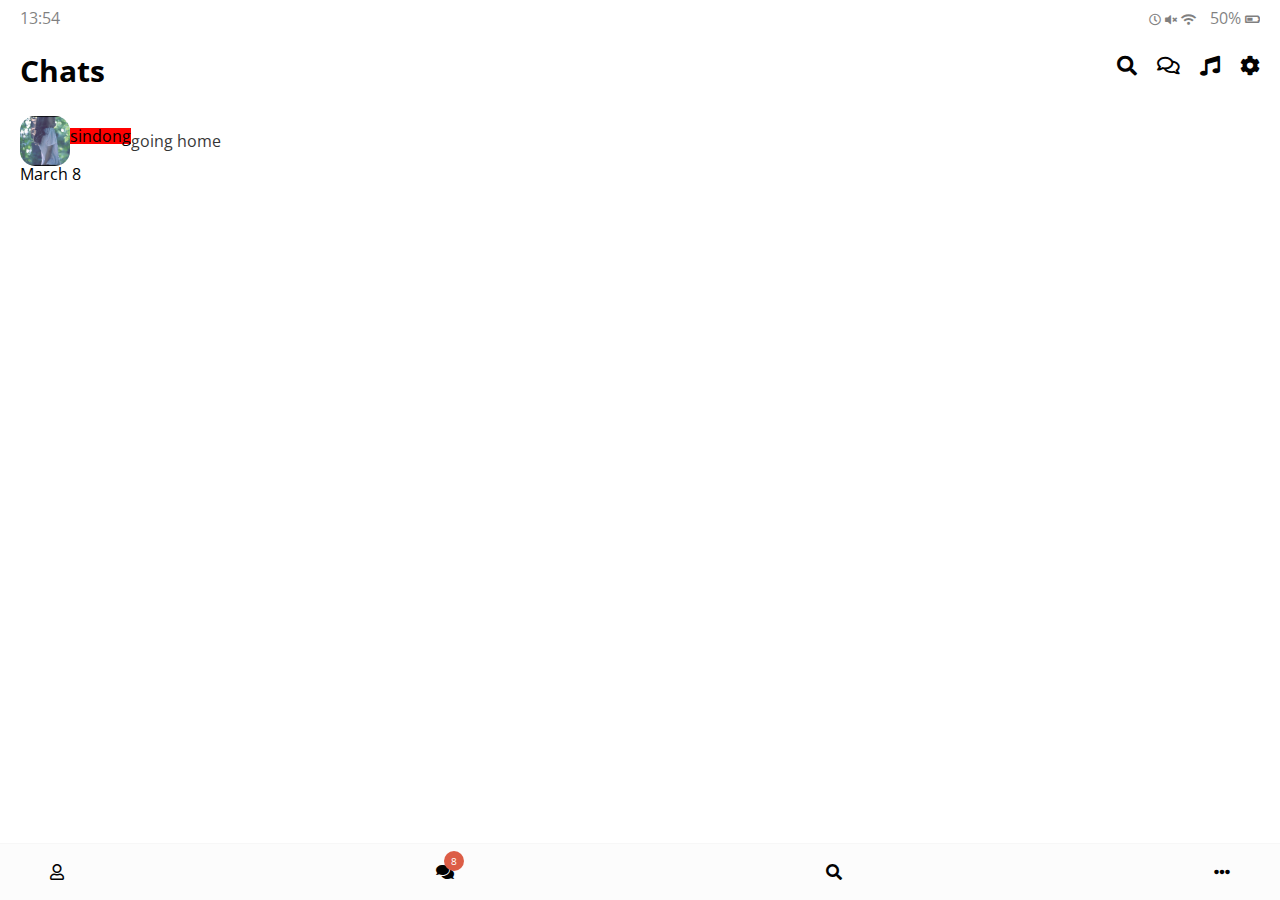
<file: index.html>
<!DOCTYPE html>
<html lang="en">
<head>
    <meta charset="UTF-8">
    <meta name="viewport" content="width=device-width, initial-scale=1.0">
    <meta http-equiv="X-UA-Compatible" content="ie=edge">
    <link rel="stylesheet" href="css/styles.css" />
    <link rel="stylesheet"
    href="https://use.fontawesome.com/releases/v5.9.0/css/all.css"">

    <title>Chats | Kakao Clone </title>
    <div class="status-bar">
        <div class="status-bar__column">
            <span class="status-bar__color">13:54</span>
        </div>
        <div class="status-bar__column">
            <i class="far fa-clock"></i>
            <i class="fas fa-volume-mute"></i>
            <i class="fas fa-wifi"></i>
            <span class="status-bar__battery-leverl">50%</span>
            <i class="fas fa-battery-half"></i>
        </div>
    </div>
</head>
    <header class="header">
       <div class="header__column-column">
           <h1 class="header__title">Chats</h1>
       </div>
       <div class="header__column-column">
           <span class="header__icon"><i class="fas fa-search"></i></span>
           <span class="header__icon"><i class="far fa-comments"></i></span>
           <span class="header__icon"><i class="fas fa-music"></i></span>
           <span class="header__icon"><i class="fas fa-cog"></i></span>
       </div>
    </header>

    <main class="chats">
            <ul class="chats__list">
                
                <li class="chats__chat chat">
                        <a href="chat.httml">
                        <div class="chats__chat friend friend--lg">
                                <div class="friend__column">
                                    <img src="images/sin.png" id= "images" class="g-friend__avatar>
                                    <div class="friend__content">
                                        <span class="friend__name">
                                            sindong
                                        </span>
                                        <span class="friend__bottom-text">
                                going home</span>
                  
                                        </div>
                                  </div>
                                  </div>
                                  <div class="firends__column">
                                     
                                          <span class="chat__timestamp">March 8</span>
                  
                                      
                                  </div>
                                </div>
                                </a>
                          </li>
            </ul>
        </main>
    

<nav class = "nav">
    <ul class="nav__list">
        <li class="nav__list-item"><a href="friends.html" class="nav__list-link"> <i class="far fa-user"></i>
        </a></li>
        <li class="nav__list-item"><a href="index.html" class="nav__list-link">
            <div class="nav__badge">8</div>
            <i class="fas fa-comments"></i>
        </a></li>
        <li class="nav__list-item"><a href="find.html" class="nav__list-link"><i class="fas fa-search"></i>
        </a></li>
        <li class="nav__list-item"><a href="more.html" class="nav__list-link"><i class="fas fa-ellipsis-h"></i>
        </a></li>
    </ul>
</nav>
<body>
    
</body>
</html>
</file>
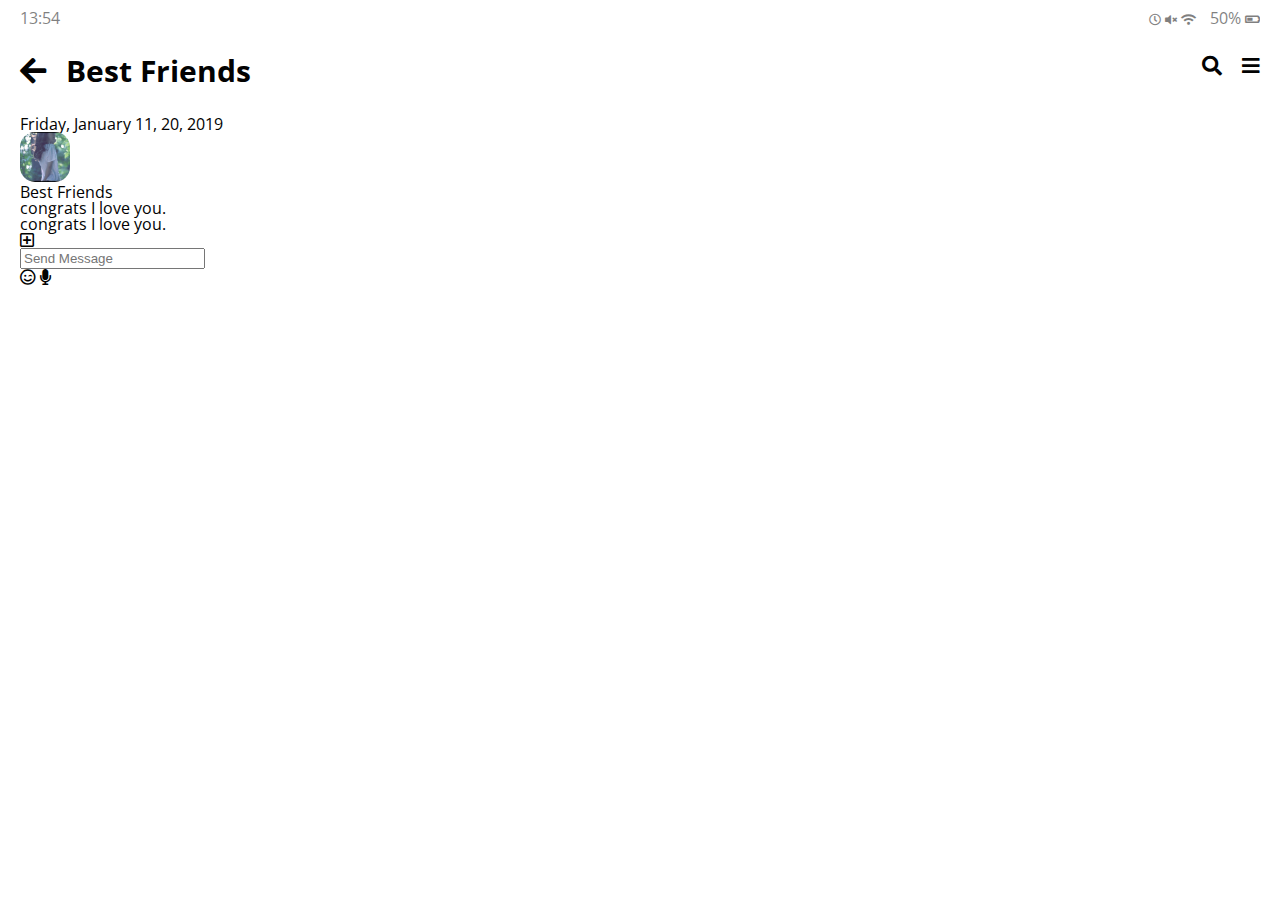
<file: chat.html>
<!DOCTYPE html>
<html lang="en">
<head>
    <meta charset="UTF-8">
    <meta name="viewport" content="width=device-width, initial-scale=1.0">
    <meta http-equiv="X-UA-Compatible" content="ie=edge">
    <link rel="stylesheet" href="css/styles.css" />
    <link rel="stylesheet"
    href="https://use.fontawesome.com/releases/v5.9.0/css/all.css"">
    <title>Chats| Kakao Clone </title>
    <div class="status-bar">
        <div class="status-bar__column">
            <span class="status-bar__color">13:54</span>
        </div>
        <div class="status-bar__column">
            <i class="far fa-clock"></i>
            <i class="fas fa-volume-mute"></i>
            <i class="fas fa-wifi"></i>
            <span class="status-bar__battery-leverl">50%</span>
            <i class="fas fa-battery-half"></i>

            
        </div>
    </div>

    <header class="header">
       <div class="header__column-column">
           
               <a href="index.html" class="header__back-btn">
                <i class="fas fa-arrow-left"></i>
               </a>
           <h1 class="header__title">Best Friends</h1>
       </div>
       <div class="header__column-column">
           <span class="header__icon">
               <i class="fas fa-search">

               </i>
            </span>
           <span class="header__icon"><i class="fas fa-bars"></i></span>
       </div>
    </header>
    <main class="chat">
        <ul class="chat__message">
            <span class="chat__timestamp">Friday, January 11, 20, 2019</span>
            <li class="incoming-message message">
                <img src="images/sin.png" id="images" class="g-avatar message__avatar" />
                <div class="message__content">
                    <span class="message__author">Best Friends</span>
                    <div class="message__bubble">
                        congrats I love you.
                    </div>
                </div>
                <span class="message__timestamp"> </span>
            </li>
            <li class="incoming-message message">
                <span class="message__timestamp"> </span>
                    <div class="message__content">
                        <div class="message__bubble">
                            congrats I love you.
                        </div>
                    </div>
                </li>
        </ul>
    </main>
    <div class="chat__write">
        <div class="chat__write-column">
            <i class="far fa-plus-square"></i>
        </div>
        <div class="chat__write-column"><input type="text" placeholder="Send Message" class="chat__write-input"></div>
        <div class="chat__write-column">
        <span class="chat__write-icon"><i class="far fa-smile-wink"></i></span>
        <span class="chat__write-icon"><i class="fas fa-microphone"></i></span>      
        </div>
    </div>
</head>
<body>
    
</body>
</html>
</file>
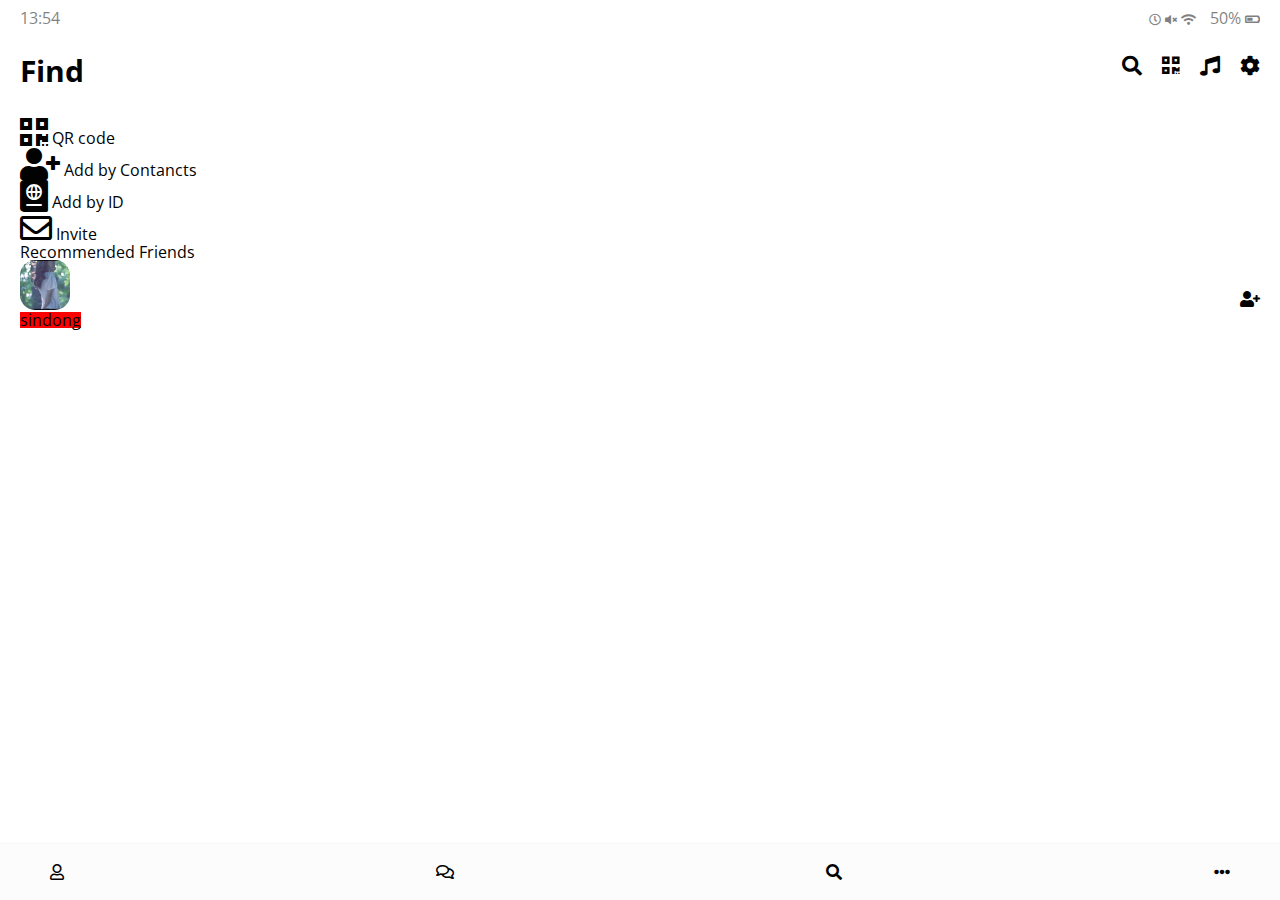
<file: find.html>
<!DOCTYPE html>
<html lang="en">
<head>
    <meta charset="UTF-8">
    <meta name="viewport" content="width=device-width, initial-scale=1.0">
    <meta http-equiv="X-UA-Compatible" content="ie=edge">
    <link rel="stylesheet"
    href="https://use.fontawesome.com/releases/v5.9.0/css/all.css"">
    <link rel="stylesheet" href="css/styles.css" />

    <title>Find | Kakao Clone </title>
    <div class="status-bar">
        <div class="status-bar__column">
            <span class="status-bar__color">13:54</span>
        </div>
        <div class="status-bar__column">
            <i class="far fa-clock"></i>
            <i class="fas fa-volume-mute"></i>
            <i class="fas fa-wifi"></i>
            <span class="status-bar__battery-leverl">50%</span>
            <i class="fas fa-battery-half"></i>

            
        </div>
    </div>

    <header class="header">
       <div class="header__column-column">
           <h1 class="header__title">Find</h1>
       </div>
       <div class="header__column-column">
           <span class="header__icon"><i class="fas fa-search"></i></span>
           <span class="header__icon"><i class="fas fa-qrcode"></i></span>
           <span class="header__icon"><i class="fas fa-music"></i></span>
           <span class="header__icon"><i class="fas fa-cog"></i></span>
       </div>
    </header>
    <main class="find">
        <header class="find__header">
            <ul class="find__header-list">
                <li class="find__header-btn header-btn">
                    <span class="header-btn__icon">
                        <i class="fas fa-qrcode fa-2x"></i>
                    </span>
                    <span class="header-btn__title">
                        QR code
                    </span>
                </li>
                <li class="find__header-btn header-btn">
                        <span class="header-btn__icon">
                            <i class="fas fa-user-plus fa-2x"></i>
                        </span>
                        <span class="header-btn__title">
                            Add by Contancts
                        </span>
                 </li>
                        <li class="find__header-btn header-btn">
                                <span class="header-btn__icon">
                                    <i class="fas fa-passport fa-2x"></i>
                                </span>
                                <span class="header-btn__title">
                                    Add by ID
                                </span>
                            </li>
                            <li class="find__header-btn header-btn">
                                    <span class="header-btn__icon">
                                        <i class="far fa-envelope fa-2x"></i>
                                    </span>
                                    <span class="header-btn__title">
                                        Invite
                                    </span>
                                </li> 
            </ul>
        </header>
        <ul class="recommended">
            <h5 class="find__title">
                Recommended Friends
            </h5>
            <li class="find__friend friend friend--lg">
                    <div class="friends__column">
      
                        <img src="images/sin.png" id="images" class="g-avatar friend__avatar>
                        <div class="friend__content">
                            <span class="friend__name">
                                sindong
                            </span>
                            
                      </div>
                      </div>
                      <div class="firends__column">
                          <div class="friends__Add-btn">
                              <i class="fas fa-user-plus"></i>
                          </div>
                      </div>
              </li>
        </ul>

    </main>
</head>
<nav class = "nav">
    <ul class="nav__list">
        <li class="nav__list-item"><a href="friends.html" class="nav__list-link"> <i class="far fa-user"></i>
        </a></li>
        <li class="nav__list-item"><a href="index.html" class="nav__list-link"><i class="far fa-comments"></i>
        </a></li>
        <li class="nav__list-item"><a href="find.html" class="nav__list-link"><i class="fas fa-search"></i>
        </a></li>
        <li class="nav__list-item"><a href="more.html" class="nav__list-link"><i class="fas fa-ellipsis-h"></i>
        </a></li>
    </ul>
</nav>
<body>
    
</body>
</html>
</file>
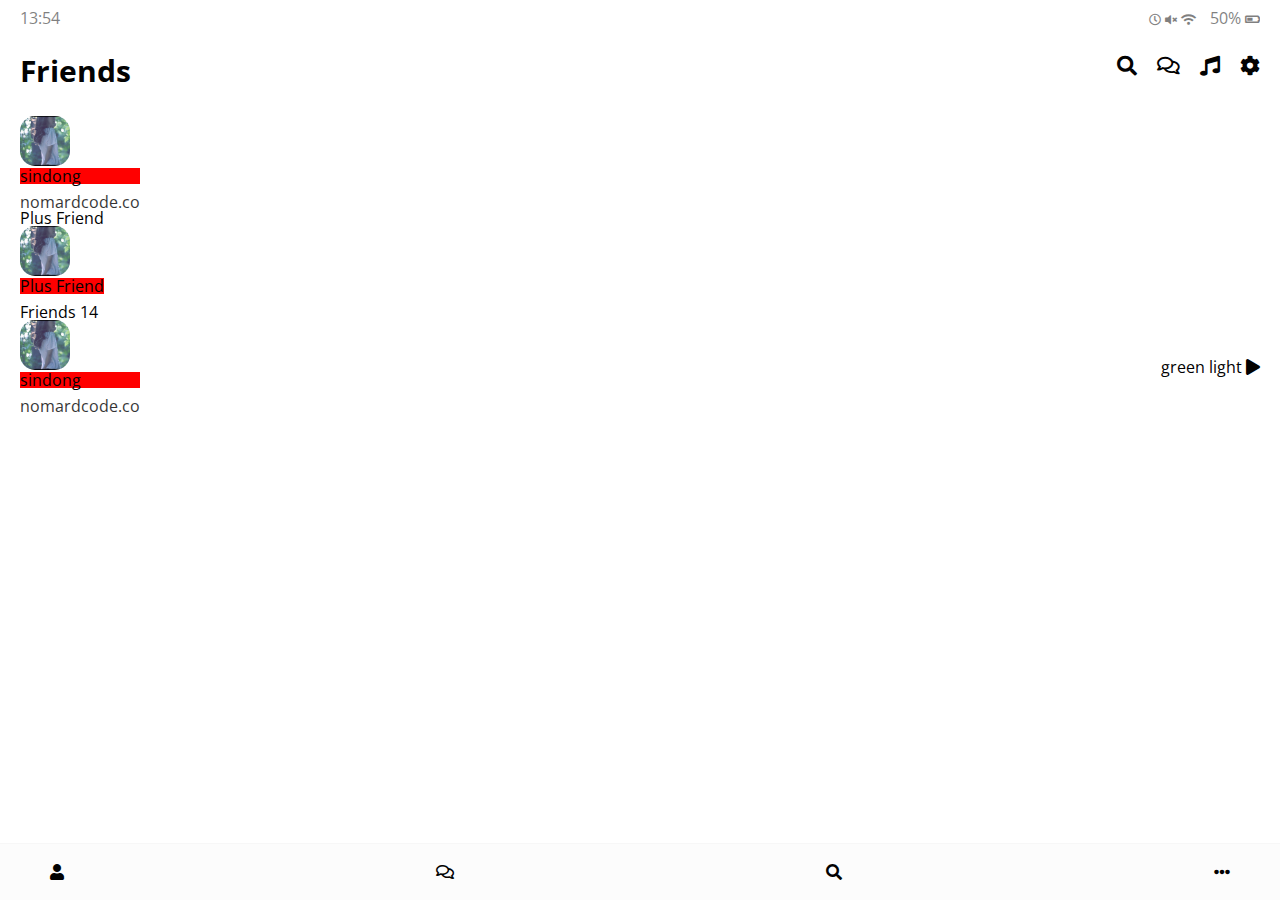
<file: friends.html>
<!DOCTYPE html>
<html lang="en">
<head>
    <meta charset="UTF-8">
    <meta name="viewport" content="width=device-width, initial-scale=1.0">
    <meta http-equiv="X-UA-Compatible" content="ie=edge">
    <link rel="stylesheet"
    href="https://use.fontawesome.com/releases/v5.9.0/css/all.css"">
    <link rel="stylesheet" href="css/styles.css" />

    <title>Friends | Kakao Clone </title>
    <div class="status-bar">
        <div class="status-bar__column">
            <span class="status-bar__color">13:54</span>
        </div>
        <div class="status-bar__column">
            <i class="far fa-clock"></i>
            <i class="fas fa-volume-mute"></i>
            <i class="fas fa-wifi"></i>
            <span class="status-bar__battery-leverl">50%</span>
            <i class="fas fa-battery-half"></i>

            
        </div>
    </div>

    <header class="header">
       <div class="header__column-column">
           <h1 class="header__title">Friends</h1>
       </div>
       <div class="header__column-column">
           <span class="header__icon"><i class="fas fa-search"></i></span>
           <span class="header__icon"><i class="far fa-comments"></i></span>
           <span class="header__icon"><i class="fas fa-music"></i></span>
           <span class="header__icon"><i class="fas fa-cog"></i></span>
       </div>
    </header>
    <main class="friends">

    <header class="friends__header">
            <div class="friends__friend friend friend--lg">
                <div class="friends__column">

                    <img src="images/sin.png" id="images" class="friends__avatar>
                    <div class="friend__content">
                        <span class="friend__name">
                            sindong
                        </span>
                        <span class="friend__status">
                            nomardcode.co
                        </span>
                    </div>
                </div>
                </div>
            </main>

    </header>
    <div class="friends__plus">
        <h4 class="friends__title">
            Plus Friend
        </h4>
        <div class="friends__friend friend">
            <div class="friends__column">

                <img src="images/sin.png" id="images" class="friends__avatar>
                <div class="friend__content">
                    <span class="friend__name">
                        Plus Friend
                    </span>
                    
                </div>
            </div>
            
    </div>
        <ul class="friends__list">
          <h5 class="friends__title">Friends 14</h5>
          <li class="friends__friend friend friend--lg">
              <div class="friends__column">

                  <img src="images/sin.png" id="images" class="friends__avatar>
                  <div class="friend__content">
                      <span class="friend__name">
                          sindong
                      </span>
                      <div class="friend__status">
                          <span> 
                                nomardcode.co
                        </span>

                      </div>
                </div>
                </div>
                <div class="firends__column">
                    <div class="friends__noew-listening">
                        <span>
                            green light
                        </span>
                        <i class="fas fa-play"></i>

                    </div>
                </div>
        </li>
        </ul>
</head>
<nav class = "nav">
    <ul class="nav__list">
        <li class="nav__list-item"><a href="friends.html" class="nav__list-link"> <i class="fas fa-user"></i>
        </a></li>
        <li class="nav__list-item"><a href="index.html" class="nav__list-link"><i class="far fa-comments"></i>
        </a></li>
        <li class="nav__list-item"><a href="find.html" class="nav__list-link"><i class="fas fa-search"></i>
        </a></li>
        <li class="nav__list-item"><a href="more.html" class="nav__list-link"><i class="fas fa-ellipsis-h"></i>
        </a></li>
    </ul>
</nav>
<body>
    
</body>
</html>
</file>
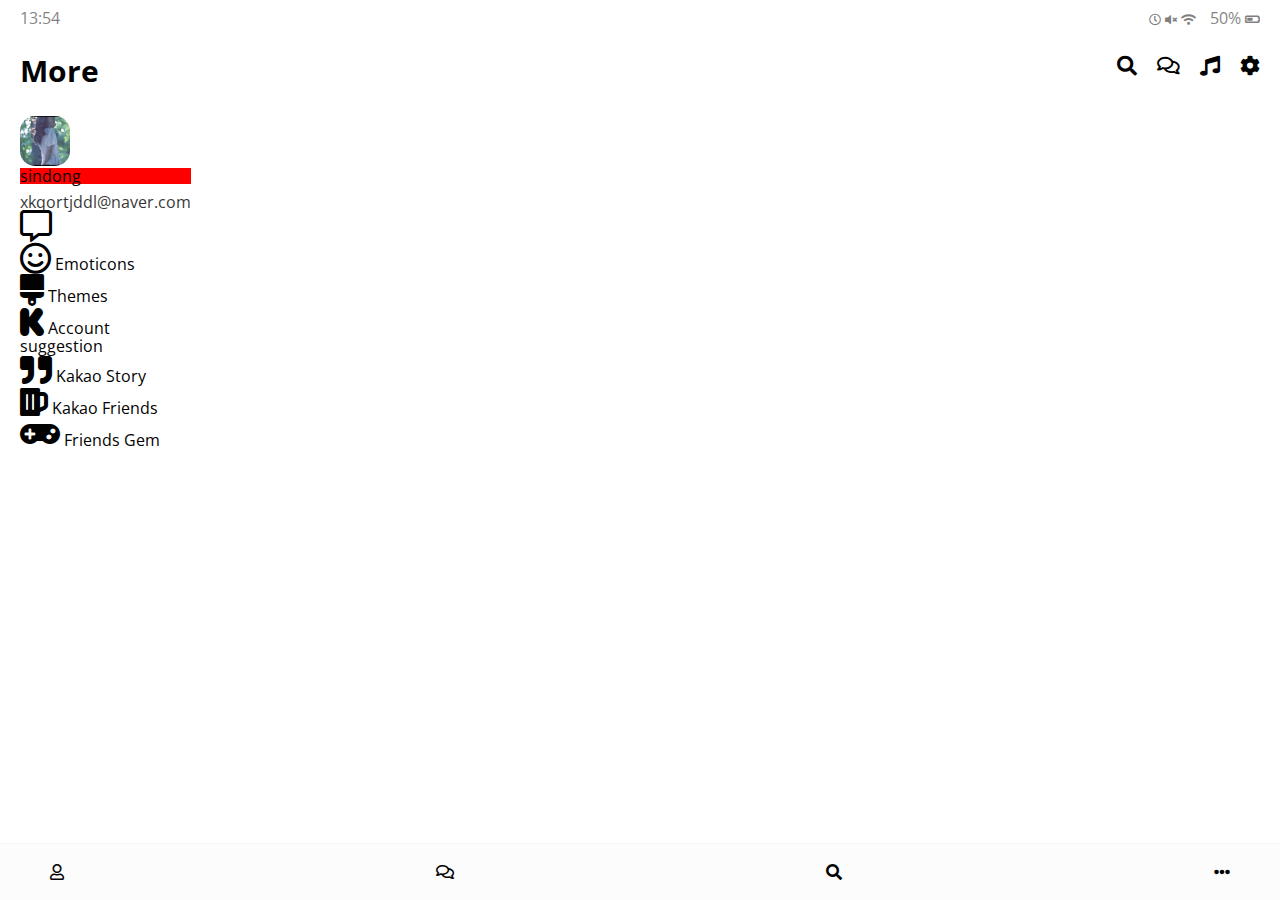
<file: more.html>
<!DOCTYPE html>
<html lang="en">
<head>
    <meta charset="UTF-8">
    <meta name="viewport" content="width=device-width, initial-scale=1.0">
    <meta http-equiv="X-UA-Compatible" content="ie=edge">
    <link rel="stylesheet"
    href="https://use.fontawesome.com/releases/v5.9.0/css/all.css"">
    <link rel="stylesheet" href="css/styles.css" />

    <title>More | Kakao Clone </title>
    <div class="status-bar">
        <div class="status-bar__column">
            <span class="status-bar__color">13:54</span>
        </div>
        <div class="status-bar__column">
            <i class="far fa-clock"></i>
            <i class="fas fa-volume-mute"></i>
            <i class="fas fa-wifi"></i>
            <span class="status-bar__battery-leverl">50%</span>
            <i class="fas fa-battery-half"></i>

            
        </div>
    </div>

    <header class="header">
       <div class="header__column-column">
           <h1 class="header__title">More</h1>
       </div>
       <div class="header__column-column">
           <span class="header__icon"><i class="fas fa-search"></i></span>
           <span class="header__icon"><i class="far fa-comments"></i></span>
           <span class="header__icon"><i class="fas fa-music"></i></span>
           <span class="header__icon">
               <a href="settings.html">
               <i class="fas fa-cog"></i>
            </a>
        </span>
           
       </div>
    </header>
    <main class="more">
        <header class="more__header">
                <div class="friends__friend friend friend--lg">
                        <div class="friends__column">
          
                            <img src="images/sin.png" id="images" class="g-avatar friend__avatar>
                            <div class="friend__content">
                                <span class="friend__name">
                                    sindong
                                </span>
                                <span class="friend__status">
                                    xkqortjddl@naver.com
                                </span>
                          </div>
                          </div>
                          <div class="firends__column">
                              <i class="far fa-comment-alt fa-2x"></i>
                          </div>
                </div>
                <ul class="more__list">
                    <li class="more__btn">
                    <span class="more__btn-icon">
                    <i class="far fa-smile fa-2x"></i>
                    </span>
                    <span class="more__btn-title">
                    Emoticons
                    </span>
                </li>
                <li class="more__btn">
                        <span class="more__btn-icon">
                        <i class="fas fa-brush fa-2x"></i>
                        </span>
                        <span class="more__btn-title">
                        Themes
                        </span>
                    </li>
                    <li class="more__btn">
                            <span class="more__btn-icon">
                            <i class="fab fa-kickstarter-k fa-2x"></i>
                            </span>
                            <span class="more__btn-title">
                            Account
                            </span>
                        </li>
                </ul>
        </header>
        <section class="more__suggestions">
            <h5 class="more__title">suggestion</h5>
            <ul class="more__suggestions-list">
                <li class="more__suggestions suggestion">
                   <span class="suggestions__icons">
                    <i class="fas fa-quote-right fa-2x"></i>
                    </span>
                        <span class="suggestion__title">
                            Kakao Story
                        </span>
                    
                </li>
                <li class="more__suggestions suggestion">
                        <span class="suggestions__icons">
                            <i class="fas fa-beer fa-2x"></i>
                            </span>
                            <span class="suggestion__title">
                                Kakao Friends
                            </span>
                        
                    </li>
                    <li class="more__suggestions suggestion">
                            <span class="suggestions__icons">
                                <i class="fas fa-gamepad fa-2x"></i>
                                </span>
                                <span class="suggestion__title">
                                    Friends Gem
                                </span>
                        
                        </li>
            </ul>
        </section>
    </main>
</head>
<nav class = "nav">
    <ul class="nav__list">
        <li class="nav__list-item"><a href="friends.html" class="nav__list-link"> <i class="far fa-user"></i>
        </a></li>
        <li class="nav__list-item"><a href="index.html" class="nav__list-link"><i class="far fa-comments"></i>
        </a></li>
        <li class="nav__list-item"><a href="find.html" class="nav__list-link"><i class="fas fa-search"></i>
        </a></li>
        <li class="nav__list-item"><a href="more.html" class="nav__list-link"><i class="fas fa-ellipsis-h"></i>
        </a></li>
    </ul>
</nav>
<body>
    
</body>
</html>
</file>
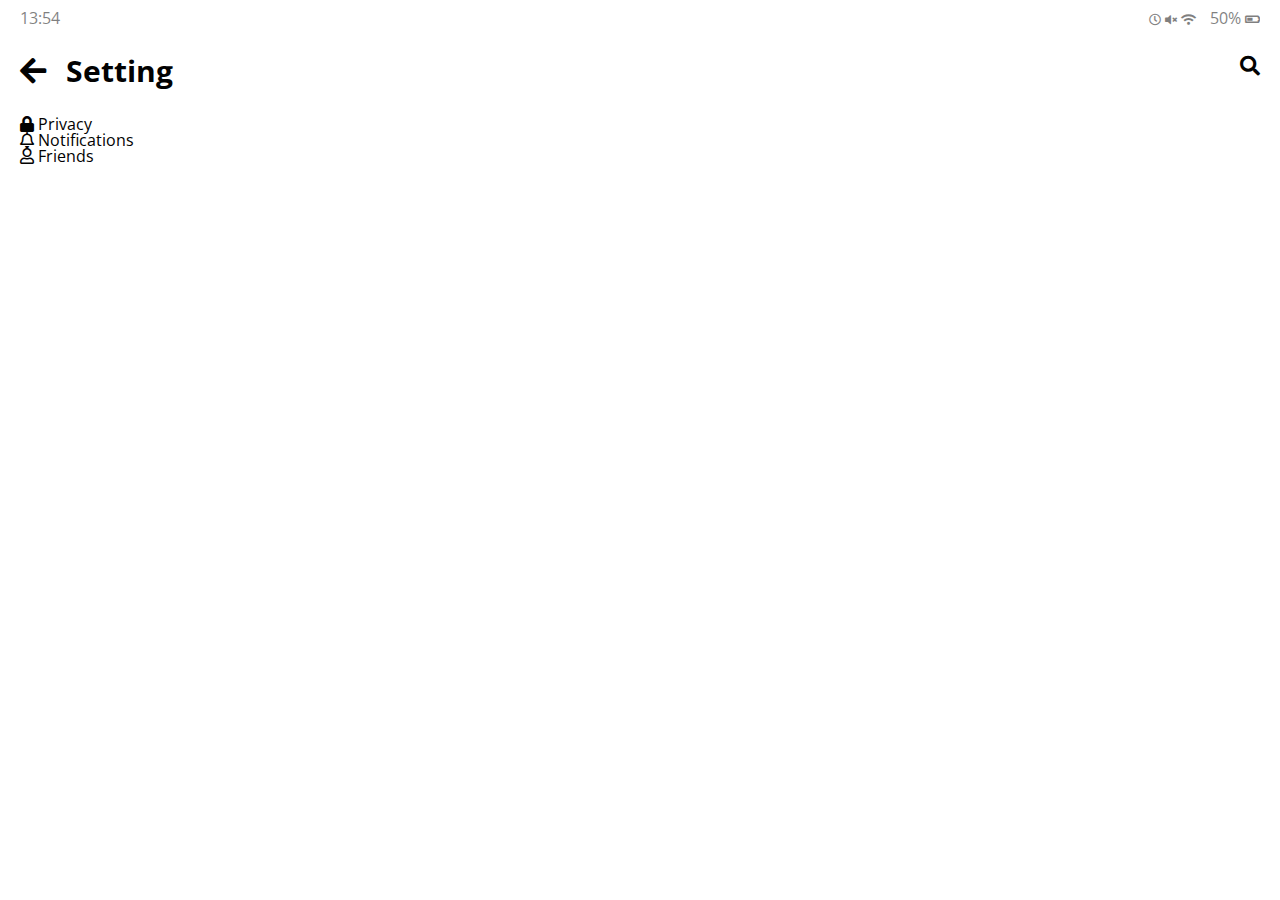
<file: settings.html>
<!DOCTYPE html>
<html lang="en">
<head>
    <meta charset="UTF-8">
    <meta name="viewport" content="width=device-width, initial-scale=1.0">
    <meta http-equiv="X-UA-Compatible" content="ie=edge">
    <link rel="stylesheet"
    href="https://use.fontawesome.com/releases/v5.9.0/css/all.css"">
    <link rel="stylesheet" href="css/styles.css" />

    <title>Setting| Kakao Clone </title>
    <div class="status-bar">
        <div class="status-bar__column">
            <span class="status-bar__color">13:54</span>
        </div>
        <div class="status-bar__column">
            <i class="far fa-clock"></i>
            <i class="fas fa-volume-mute"></i>
            <i class="fas fa-wifi"></i>
            <span class="status-bar__battery-leverl">50%</span>
            <i class="fas fa-battery-half"></i>

            
        </div>
    </div>
</head>
    <header class="header">
       <div class="header__column-column">
           
               <a href="more.html" class="header__back-btn">
                <i class="fas fa-arrow-left"></i>
               </a>
           <h1 class="header__title">Setting</h1>
       </div>
       <div class="header__column-column">
           <span class="header__icon">
               <i class="fas fa-search">

               </i>
            </span>
           
       </div>
    </header>
    <main class="settings">
        <section class="settings__sections">
        <ul class="settings__list">
            <li class="settings__setting">
                <span class="settings__icon"><i class="fas fa-lock"></i></span>
                <span class="settings__title">Privacy</span>
            </li>
            <li class="settings__setting">
                    <span class="settings__icon"><i class="far fa-bell"></i></span>
                    <span class="settings__title">Notifications</span>
                </li>
                <li class="settings__setting">
                        <span class="settings__icon"><i class="far fa-user"></i></span>
                        <span class="settings__title">Friends</span>
                    </li>
        </ul>
    </section>
    </main>

<body>
    
</body>
</html>
</file>
<file: css/styles.css>
@import url('https://fonts.googleapis.com/css?family=Open+Sans:400,700&display=swap');
@import "reset.css";
@import "status-bar.css";
@import "header.css";
@import "nav-bar.css";
@import "friend.css";

*{
    box-sizing: border-box;
}

body {
    background-color: white;
    padding: 10px 20px;
    color: #020202;

    font-family: 'Open Sans', -apple-system, BlinkMacSystemFont, 'Segoe UI', Roboto, Oxygen, Ubuntu, Cantarell, 'Helvetica Neue', sans-serif

}

a{
    color: inherit;
    text-decoration: none;
}
</file>
